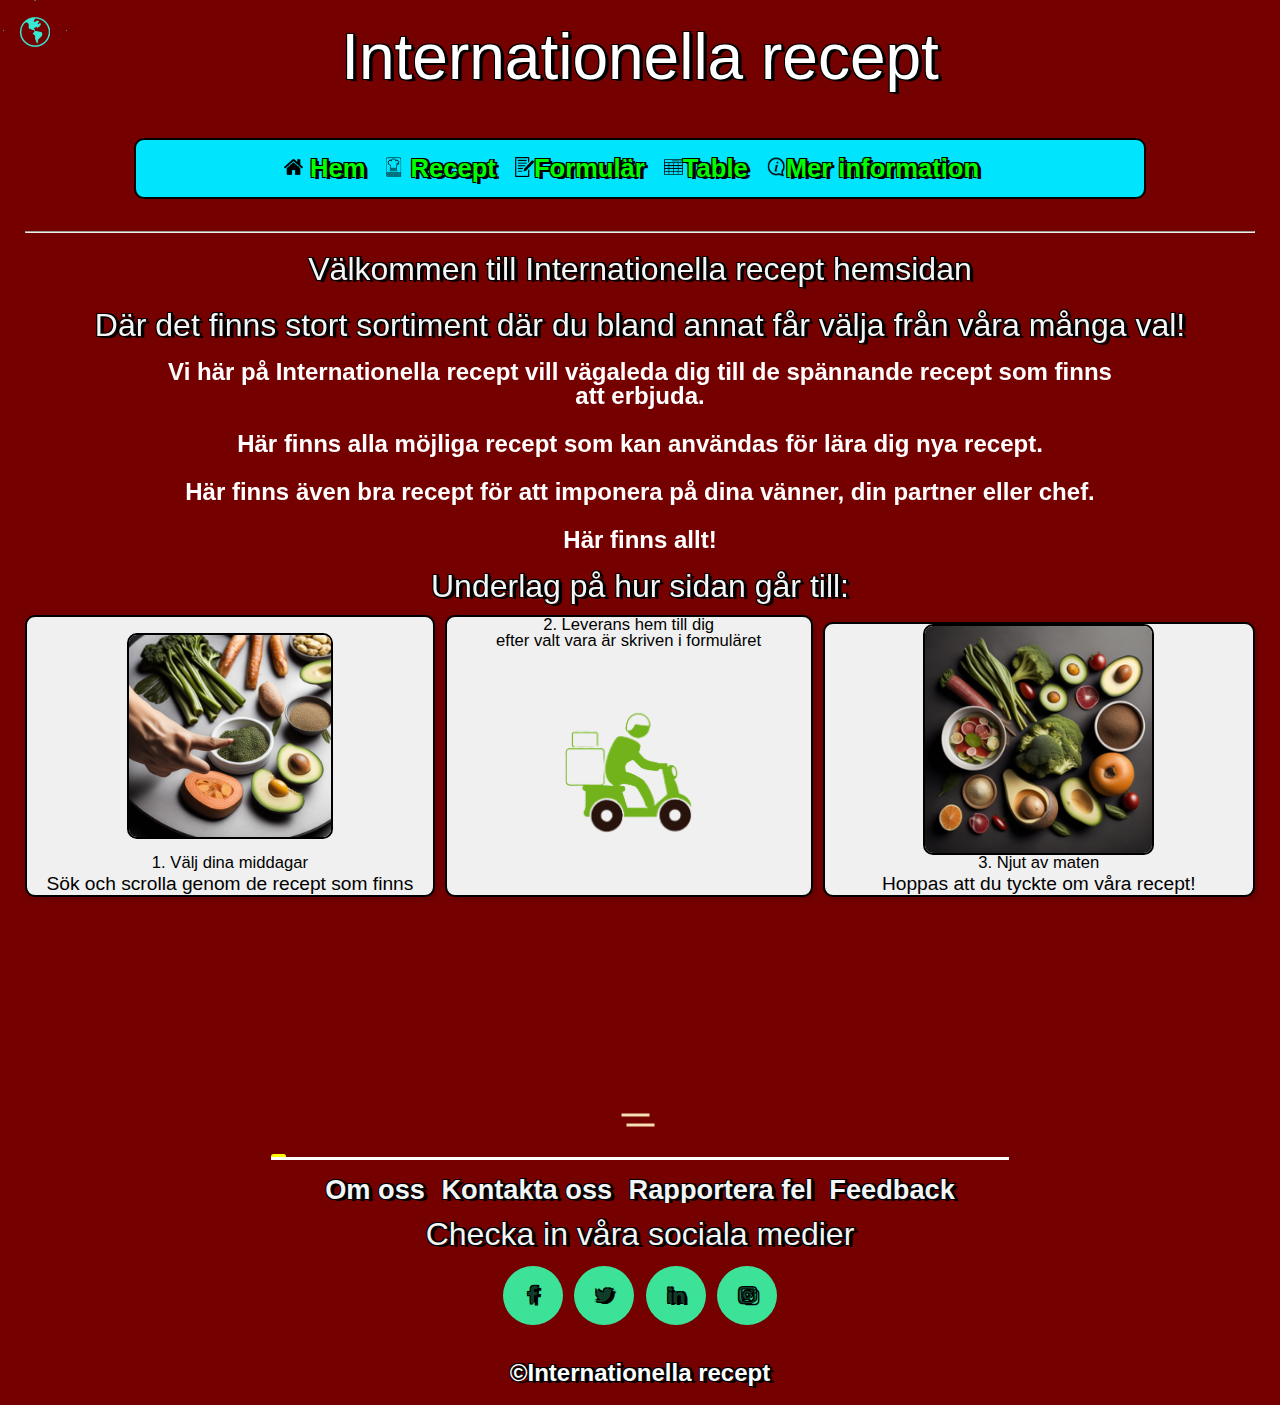
<file: mathemsidan/index.html>
<!DOCTYPE html>
<html lang="sv">

<head>
	<link rel="stylesheet" href="assets/CssDesign/reset.css">
	<link rel="stylesheet" href="assets/CssDesign/main.css">
	<link rel="icon" type="image/x-icon" href="bilder/Ikonenförhemsidan.png">
	<meta charset="UTF-8">
	<meta http-equiv="X-UA-Compatible" content="IE=edge">
	<meta name="viewport" content="width=device-width, initial-scale=1.0">
	<meta name="description"
		content="Den här hemsidan är till för dig som söker Internationella recept för dina nya erfarenheter.">
		<meta name="theme-color" content="#4d4d4d">
	<script src="assets/JavaScriptInteraktion/interative.js" type="module"></script>
	<title>Internationella  recept</title>
</head>

<body>
	<header>
		<h1 id="interactive-text" tabindex="1">Internationella recept</h1>
	</header>
	<main>		


		<aside class="containerlogo" tabindex="2"><a href="index.html"> <img
					src="bilder/Ikonenförhemsidan.png" alt="det är hemsidas
					loga, och logan är ett jordklot för att visa att sidan är internationell"></a></aside>

		<nav class="super">
			<ul>
				<li>

					<a href="index.html" class="my-link" tabindex="3">
						<img src="bilder/hemikonbild.png"
							alt="En hemikon för ta användaren tillbaks till startsidan">
						Hem
					</a>
				</li>
				<li><a href="assets/Htmlmappar/recept.html" class="my-link" tabindex="4">
						<img src="bilder/receptikon.png" alt="En receptbok som tar dig till recept sidan">
						Recept</a></li>

				<li><a href="assets/Htmlmappar/formulär.html" class="my-first-link" tabindex="5">
						<img src="bilder/formulärikon-min.png"
							alt="En formulärs bild som skickar dig till en annan sida för skriva dina synpunkter">Formulär</a>
				</li>

				<li><a href="assets/Htmlmappar/table.html" class="second-link" tabindex="6">
						<img src="bilder/tableikon.png"
							alt="En tablesikon som berättar om annan slags information.">Table</a></li>

				<li><a href="assets/Htmlmappar/omOss.html" class="second-link" tabindex="7">
						<img src="bilder/informationikon.png"
							alt="En informationsikon som berättar för om mer information kring ämnet.">Mer
						information</a></li>

					



			</ul>
		</nav>
		<hr>


		<h1 tabindex="8">Välkommen till Internationella recept hemsidan</h1>

		<h3 tabindex="9"> Där det finns stort sortiment där du bland annat får välja från våra många val!</h3>
		<p tabindex="10"> Vi här på Internationella recept vill vägaleda dig till de spännande recept som finns <br>  att erbjuda. <br> <br>
			Här finns alla möjliga recept som kan användas för lära dig nya recept. <br>
			<br> Här finns även bra recept för att imponera på dina vänner, din partner eller chef. 
			<br> <br>
			 Här finns allt!
		</p>

		<h1 tabindex="11">Underlag på hur sidan går till:</h1>

		<aside class="image-shower" tabindex="12">

			<aside class="image-shower1" tabindex="13">
				<a href="assets/Htmlmappar/recept.html"><img src="bilder/personsompekarimat.png" alt="mat där en person pekar på ingredienser"></a>
				<aside class="image1">1. Välj dina middagar</aside>
				<p class="text1">Sök och scrolla genom de recept som finns</p>
			</aside>

			<aside class="image-shower2" tabindex="14">
				<aside class="image2">2. Leverans hem till dig <br>efter valt vara är skriven i formuläret</aside>
				<a href="assets/Htmlmappar/formulär.html"><img src="bilder/motorcykelföraresomhämtardinpotienciellaorder-min.png" alt="en person som åker med ett last där back, där det finns många ordrar"></a>
			</aside>


			<aside class="image-shower3" tabindex="15">
				<img src="bilder/nyttigmatmedenstorblandningnyttigaingredienser.png"
					alt="stor variatior av nyttiga grönsaker som ger dig näring">
				<aside class="image3">3. Njut av maten</aside>
				<p class="text3">Hoppas att du tyckte om våra recept!</p>
			</aside>

		</aside>


		<aside class="loop-wrapper">
			<aside class="mountain"></aside>
			<aside class="hill"></aside>
			<aside class="tree"></aside>
			<aside class="tree"></aside>
			<aside class="tree"></aside>
			<aside class="rock"></aside>
			<aside class="truck"></aside>
			<aside class="wheels"></aside>
		</aside>


	</main>

	<footer>
		<nav class="text-center">
			<ul>
				<li tabindex="16"><a href="assets/Htmlmappar/omOss.html">Om oss</a></li>
				<li tabindex="17"><a href="assets/Htmlmappar/formulär.html">Kontakta oss</a></li>
				<li tabindex="18"><a href="assets/Htmlmappar/formulär.html">Rapportera fel</a></li>
				<li tabindex="19"><a href="assets/Htmlmappar/formulär.html">Feedback</a></li>
			</ul>
		</nav>

		<h3 tabindex="20">Checka in våra sociala medier</h3>

		<aside class="sociala-medier">
			<link rel="stylesheet"
				href="https://cdnjs.cloudflare.com/ajax/libs/font-awesome/4.7.0/css/font-awesome.min.css">
			<a href="https://www.facebook.com/uppsala.universitet" class="fa fa-facebook" tabindex="21"></a>
			<a href="https://twitter.com/uppsalauni" class="fa fa-twitter" tabindex="22"></a>
			<a href="https://www.linkedin.com/school/uppsala-university/" class="fa fa-linkedin" tabindex="23"></a>
			<a href="https://www.instagram.com/uppsalauniversity/" class="fa fa-instagram" tabindex="24"></a>
		</aside>




		<p tabindex="25">
			<br>
			&copy;Internationella recept
		</p>
	</footer>

</body>

</html>
</file>
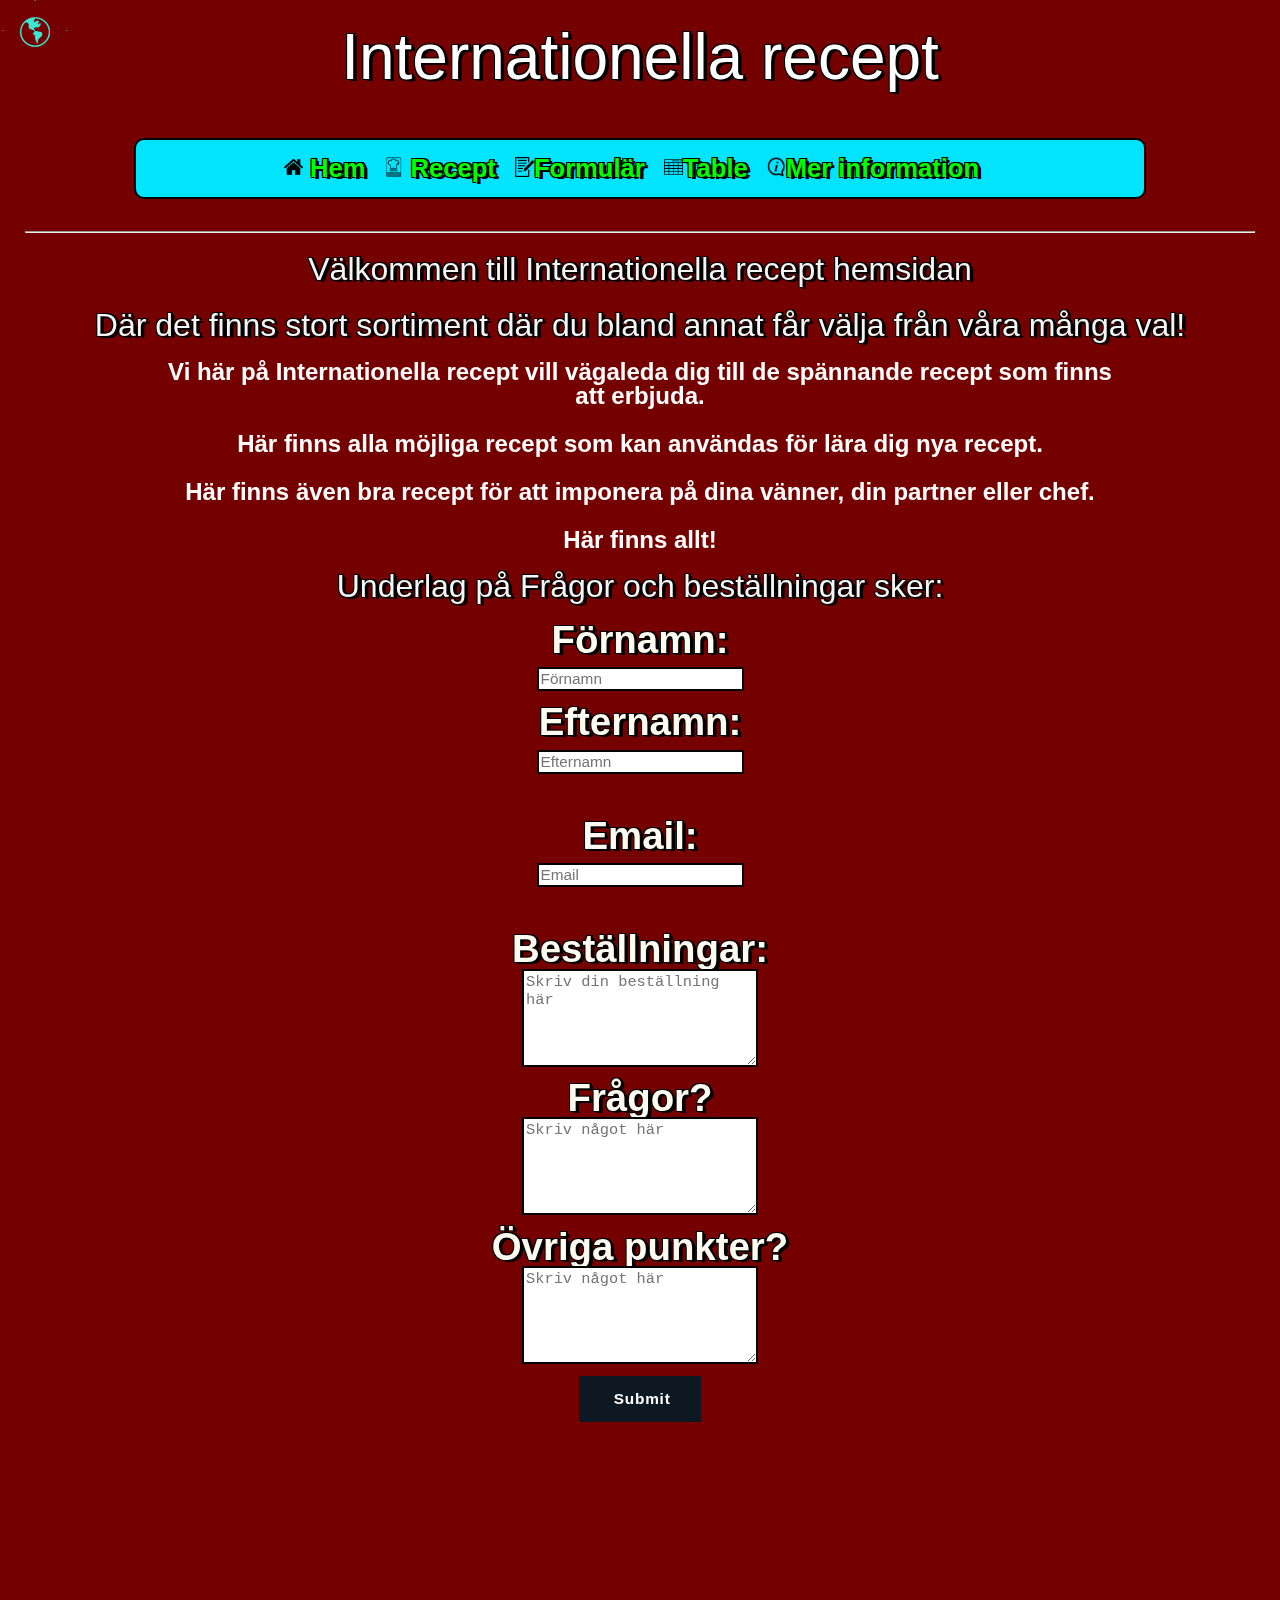
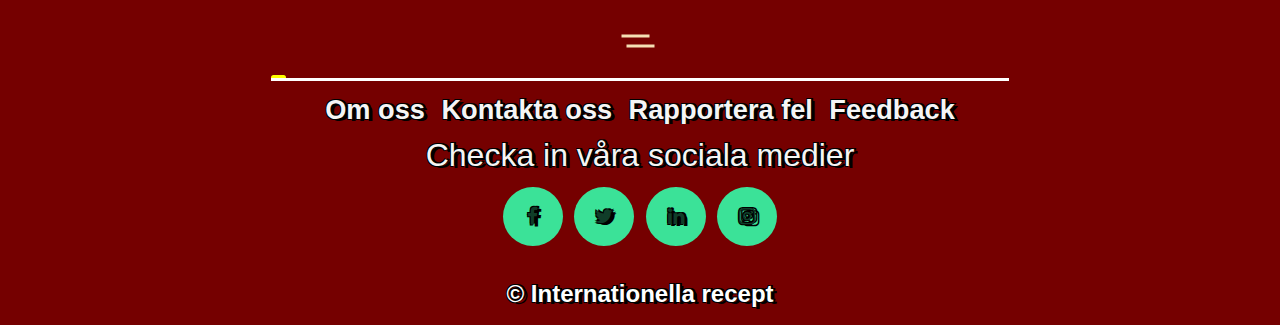
<file: mathemsidan/assets/Htmlmappar/formulär.html>
<!DOCTYPE html>
<html lang="sv">

<head>
	<link rel="stylesheet" href="../CssDesign/reset.css">
	<link rel="stylesheet" href="../CssDesign/main.css">
	<link rel="icon" type="image/x-icon" href="../../bilder/Ikonenförhemsidan.png">
	<meta charset="UTF-8">
	<meta http-equiv="X-UA-Compatible" content="IE=edge">
	<meta name="viewport" content="width=device-width, initial-scale=1.0">
	<meta name="description"
		content="Den här hemsidan är till för dig som söker Internationella recept för dina nya erfarenheter.">
	<title>Internationella recept</title>
</head>

<body>
	<header>
		<h1 id="interactive-text" tabindex="1">Internationella recept</h1>
	</header>
	<main>		


		<aside class="containerlogo" tabindex="2"><a href="formulär.html"> <img
					src="../../bilder/Ikonenförhemsidan.png" alt="det är hemsidas
					loga, och logan är ett jordklot för att visa att sidan är internationell"></a></aside>

		<nav class="super">
			<ul>
				<li>

					<a href="../../index.html" class="my-link" tabindex="3">
						<img src="../../bilder/hemikonbild.png"
							alt="En hemikon för ta användaren tillbaks till startsidan">
						Hem
					</a>
				</li>
				<li><a href="recept.html" class="my-link" tabindex="4">
						<img src="../../bilder/receptikon.png" alt="En receptbok som tar dig till recept sidan">
						Recept</a></li>

				<li><a href="formulär.html" class="my-first-link" tabindex="5">
						<img src="../../bilder/formulärikon-min.png"
							alt="En formulärs bild som skickar dig till en annan sida för skriva dina synpunkter">Formulär</a>
				</li>

				<li><a href="table.html" class="second-link" tabindex="6">
						<img src="../../bilder/tableikon.png"
							alt="En tablesikon som berättar om annan slags information.">Table</a></li>

				<li><a href="omOss.html" class="second-link" tabindex="7">
						<img src="../../bilder/informationikon.png"
							alt="En informationsikon som berättar för om mer information kring ämnet.">Mer
						information</a></li>




			</ul>
		</nav>
		<hr>


		<h1 tabindex="8">Välkommen till Internationella recept hemsidan</h1>

		<h3 tabindex="9"> Där det finns stort sortiment där du bland annat får välja från våra många val!</h3>
		<p tabindex="10"> Vi här på Internationella recept vill vägaleda dig till de spännande recept som finns <br>  att erbjuda. <br> <br>
			Här finns alla möjliga recept som kan användas för lära dig nya recept. <br>
			<br> Här finns även bra recept för att imponera på dina vänner, din partner eller chef. 
			<br> <br>
			 Här finns allt!
		</p>


		<h1 tabindex="11">Underlag på Frågor och beställningar sker:</h1>

		<form action="/action_page.php">
            <fieldset>
                <p>
                    <label for="fname" tabindex="12">Förnamn:</label><br>
                    <input type="text" id="fname" name="fname" maxlength="20" placeholder="Förnamn" ><br>
                </p>

                <p>
                    <label for="lname" tabindex="13">Efternamn:</label><br>
                    <input type="text" id="lname" name="lname" maxlength="20" placeholder="Efternamn"><br><br>
                </p>

                <p>
                    <label for="email" tabindex="14">Email:</label><br>
                    <input type="text" id="email" name="email" maxlength="30" placeholder="Email"><br><br>
                </p>
				
				<p>
                    <label for="Meddelande1" tabindex="15">Beställningar:</label><br>
                    <textarea name="Meddelande1" rows="5" cols="23" id="Meddelande1"  maxlength="200" placeholder="Skriv din beställning här" ></textarea>
                </p>

                <p>
                    <label for="Meddelande2" tabindex="16">Frågor?</label><br>
                    <textarea name="Meddelande2" rows="5" cols="23" id="Meddelande2" maxlength="200" placeholder="Skriv något här" required></textarea>
                </p>

                <p>
                    <label for="Meddelande3" tabindex="17">Övriga punkter?</label><br>
                    <textarea name="Meddelande3" rows="5" cols="23" id="Meddelande3"  maxlength="200" placeholder="Skriv något här" ></textarea>
                </p>

                <p tabindex="18">
                    <input class="primary-button" type="button" value="Submit"  onClick="window.location.reload(true)" tabindex="17">
                </p>

			
            </fieldset>
        </form>


		<aside class="loop-wrapper">
			<aside class="mountain"></aside>
			<aside class="hill"></aside>
			<aside class="tree"></aside>
			<aside class="tree"></aside>
			<aside class="tree"></aside>
			<aside class="rock"></aside>
			<aside class="truck"></aside>
			<aside class="wheels"></aside>
		</aside>


	</main>

	<footer>
		<nav class="text-center">
			<ul>
				<li tabindex="19"><a href="omOss.html">Om oss</a></li>
				<li tabindex="20"><a href="formulär.html">Kontakta oss</a></li>
				<li tabindex="21"><a href="formulär.html">Rapportera fel</a></li>
				<li tabindex="22"><a href="formulär.html">Feedback</a></li>
			</ul>
		</nav>

		<h3 tabindex="23">Checka in våra sociala medier</h3>

		<aside class="sociala-medier">
			<link rel="stylesheet"
				href="https://cdnjs.cloudflare.com/ajax/libs/font-awesome/4.7.0/css/font-awesome.min.css">
			<a href="https://www.facebook.com/uppsala.universitet" class="fa fa-facebook" tabindex="24"></a>
			<a href="https://twitter.com/uppsalauni" class="fa fa-twitter" tabindex="25"></a>
			<a href="https://www.linkedin.com/school/uppsala-university/" class="fa fa-linkedin" tabindex="26"></a>
			<a href="https://www.instagram.com/uppsalauniversity/" class="fa fa-instagram" tabindex="27"></a>
		</aside>




		<p tabindex="28">
			<br>
			&copy; Internationella recept
		</p>
	</footer>

</body>

</html>
</file>
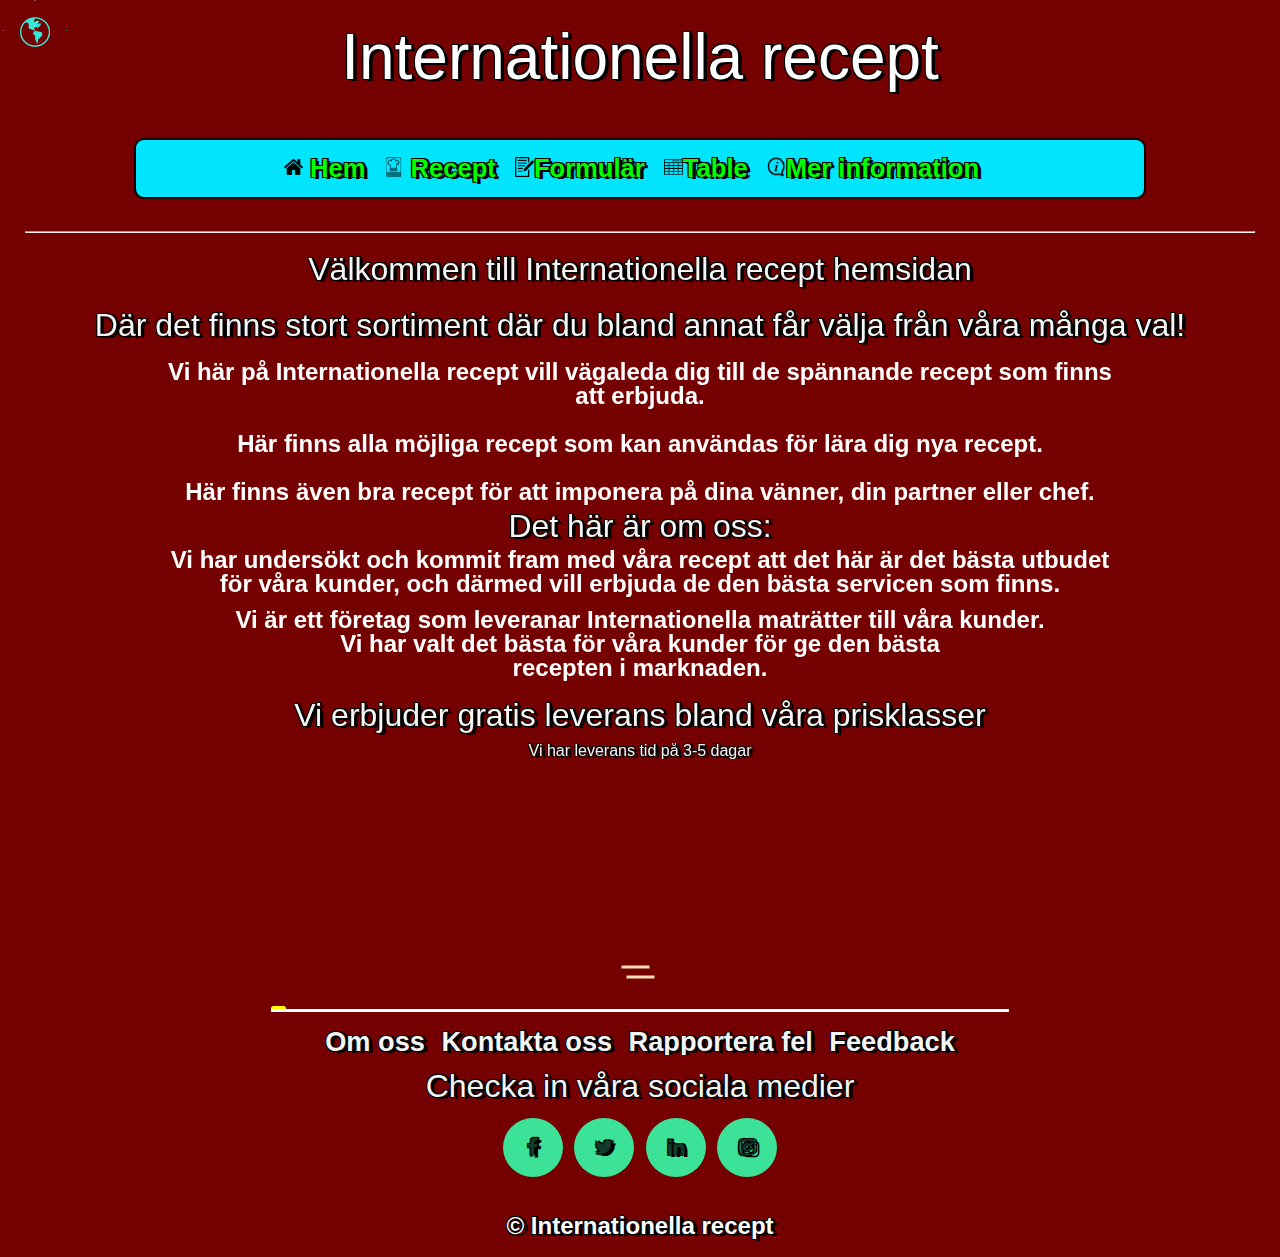
<file: mathemsidan/assets/Htmlmappar/omOss.html>
<!DOCTYPE html>
<html lang="sv">

<head>
	<link rel="stylesheet" href="../CssDesign/reset.css">
	<link rel="stylesheet" href="../CssDesign/main.css">
	<link rel="icon" type="image/x-icon" href="../../bilder/Ikonenförhemsidan.png">
	<meta charset="UTF-8">
	<meta http-equiv="X-UA-Compatible" content="IE=edge">
	<meta name="viewport" content="width=device-width, initial-scale=1.0">
	<meta name="description"
		content="Den här hemsidan är till för dig som söker Internationella recept för dina nya erfarenheter.">
	<title>Internationella recept</title>
</head>

<body>
	<header>
		<h1 id="interactive-text" tabindex="1">Internationella recept</h1>
	</header>
	<main>		


		<aside class="containerlogo" tabindex="2"><a href="omOss.html"> <img
					src="../../bilder/Ikonenförhemsidan.png" alt="det är hemsidas
					loga, och logan är ett jordklot för att visa att sidan är internationell"></a></aside>

		<nav class="super">
			<ul>
				<li>

					<a href="../../index.html" class="my-link" tabindex="3">
						<img src="../../bilder/hemikonbild.png"
							alt="En hemikon för ta användaren tillbaks till startsidan">
						Hem
					</a>
				</li>
				<li><a href="recept.html" class="my-link" tabindex="4">
						<img src="../../bilder/receptikon.png" alt="En receptbok som tar dig till recept sidan">
						Recept</a></li>

				<li><a href="formulär.html" class="my-first-link" tabindex="5">
						<img src="../../bilder/formulärikon-min.png"
							alt="En formulärs bild som skickar dig till en annan sida för skriva dina synpunkter">Formulär</a>
				</li>

				<li><a href="table.html" class="second-link" tabindex="6">
						<img src="../../bilder/tableikon.png"
							alt="En tablesikon som berättar om annan slags information.">Table</a></li>

				<li><a href="omOss.html" class="second-link" tabindex="7">
						<img src="../../bilder/informationikon.png"
							alt="En informationsikon som berättar för om mer information kring ämnet.">Mer
						information</a></li>




			</ul>
		</nav>
		<hr>


		<h1 tabindex="8">Välkommen till Internationella recept hemsidan</h1>

	
		<h3 tabindex="9"> Där det finns stort sortiment där du bland annat får välja från våra många val!</h3>
		<p tabindex="10"> Vi här på Internationella recept vill vägaleda dig till de spännande recept som finns <br>  att erbjuda. <br> <br>
			Här finns alla möjliga recept som kan användas för lära dig nya recept. <br>
			<br> Här finns även bra recept för att imponera på dina vänner, din partner eller chef. 
			
		</p>
		
	
		<h2 tabindex="11">
			Det här är om oss:
		</h2>
		
		<p tabindex="12">Vi har undersökt och kommit fram med våra recept att det här är det bästa utbudet <br>
			för våra kunder, och därmed vill erbjuda de den bästa servicen som finns.
		</p>
		
		<p tabindex="13">Vi är ett företag som leveranar Internationella maträtter till våra kunder. <br>
		Vi har valt det bästa för våra kunder för ge den bästa <br>
		recepten i marknaden.</p> 
		
		<h3 tabindex="14">Vi erbjuder gratis leverans bland våra prisklasser</h3>
		
		<h4 tabindex="15">Vi har leverans tid på 3-5 dagar</h4>

		<aside class="loop-wrapper">
			<aside class="mountain"></aside>
			<aside class="hill"></aside>
			<aside class="tree"></aside>
			<aside class="tree"></aside>
			<aside class="tree"></aside>
			<aside class="rock"></aside>
			<aside class="truck"></aside>
			<aside class="wheels"></aside>
		</aside>


	</main>

	<footer>
		<nav class="text-center">
			<ul>
				<li tabindex="16"><a href="omOss.html">Om oss</a></li>
				<li tabindex="17"><a href="formulär.html">Kontakta oss</a></li>
				<li tabindex="18"><a href="formulär.html">Rapportera fel</a></li>
				<li tabindex="19"><a href="formulär.html">Feedback</a></li>
			</ul>
		</nav>

		<h3 tabindex="20">Checka in våra sociala medier</h3>

		<aside class="sociala-medier">
			<link rel="stylesheet"
				href="https://cdnjs.cloudflare.com/ajax/libs/font-awesome/4.7.0/css/font-awesome.min.css">
			<a href="https://www.facebook.com/uppsala.universitet" class="fa fa-facebook" tabindex="20"></a>
			<a href="https://twitter.com/uppsalauni" class="fa fa-twitter" tabindex="21"></a>
			<a href="https://www.linkedin.com/school/uppsala-university/" class="fa fa-linkedin" tabindex="22"></a>
			<a href="https://www.instagram.com/uppsalauniversity/" class="fa fa-instagram" tabindex="23"></a>
		</aside>




		<p tabindex="24">
			<br>
			&copy; Internationella recept
		</p>
	</footer>

</body>

</html>
</file>
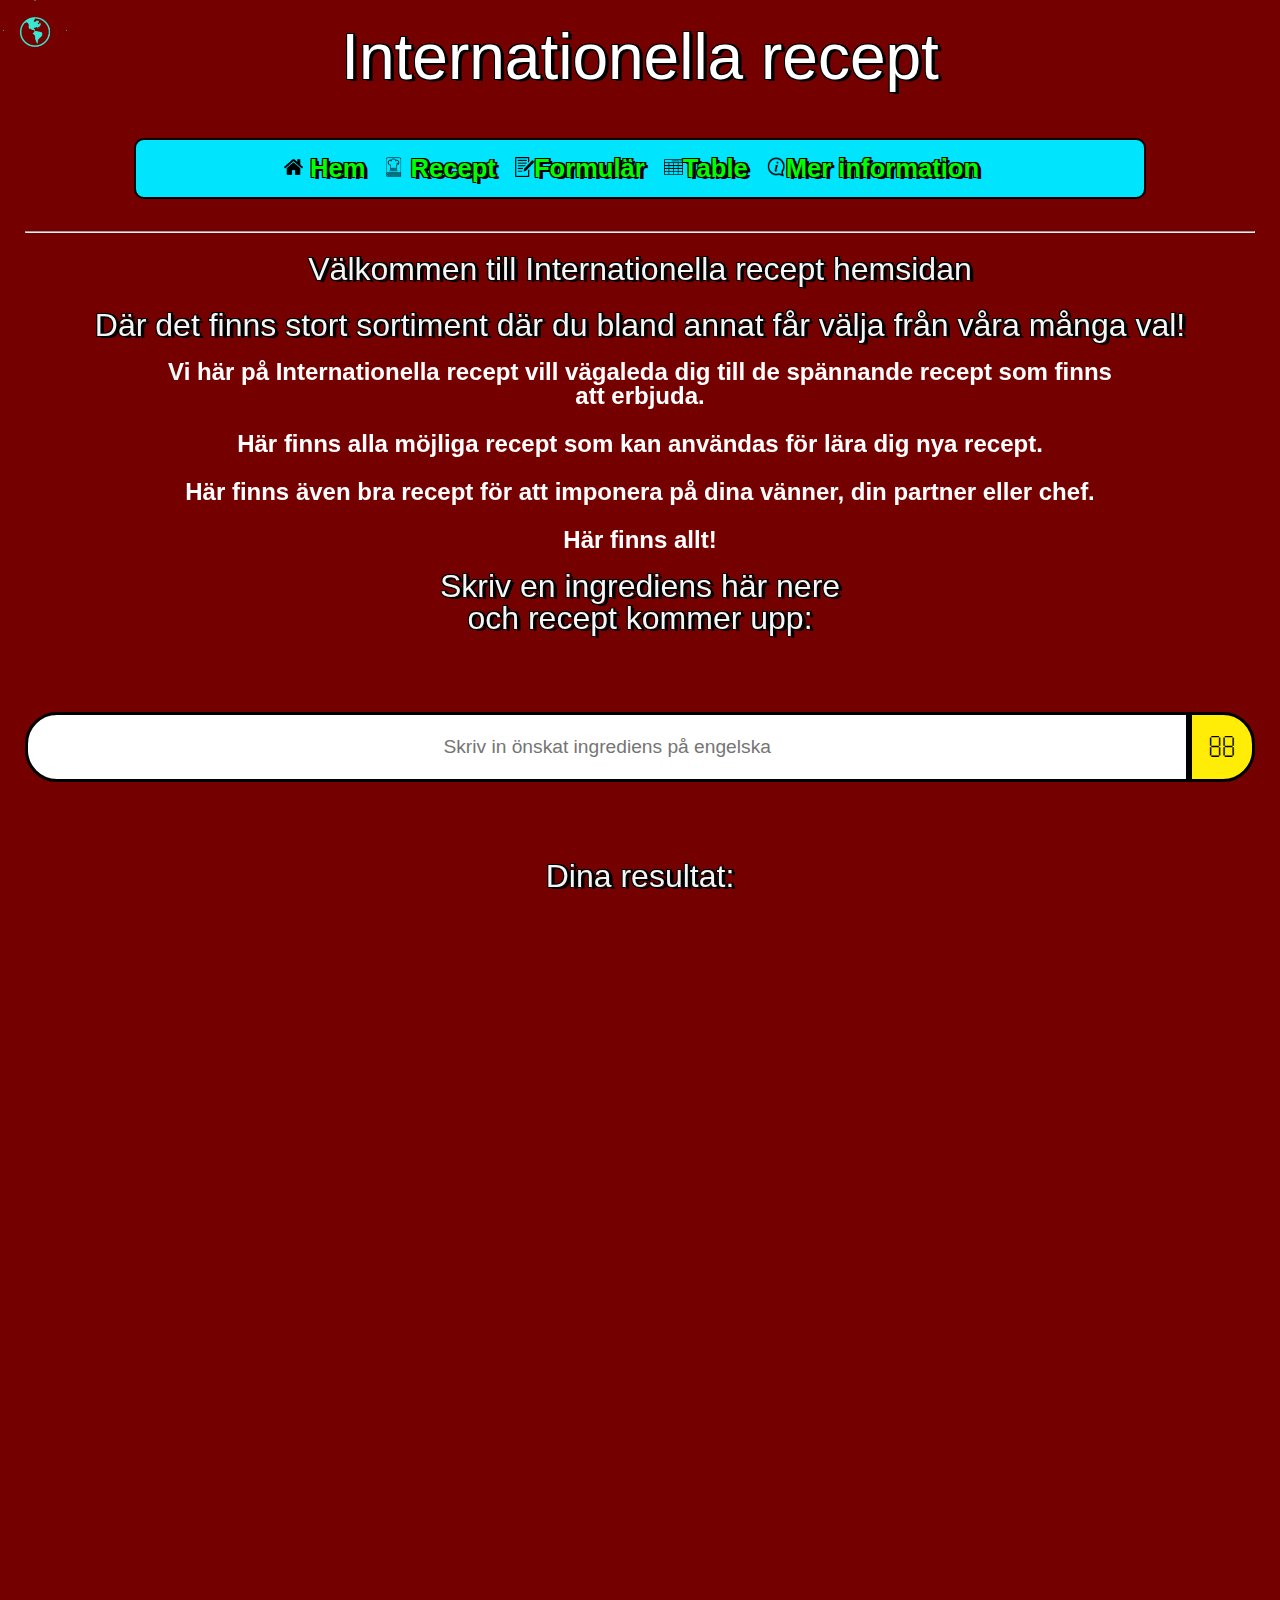
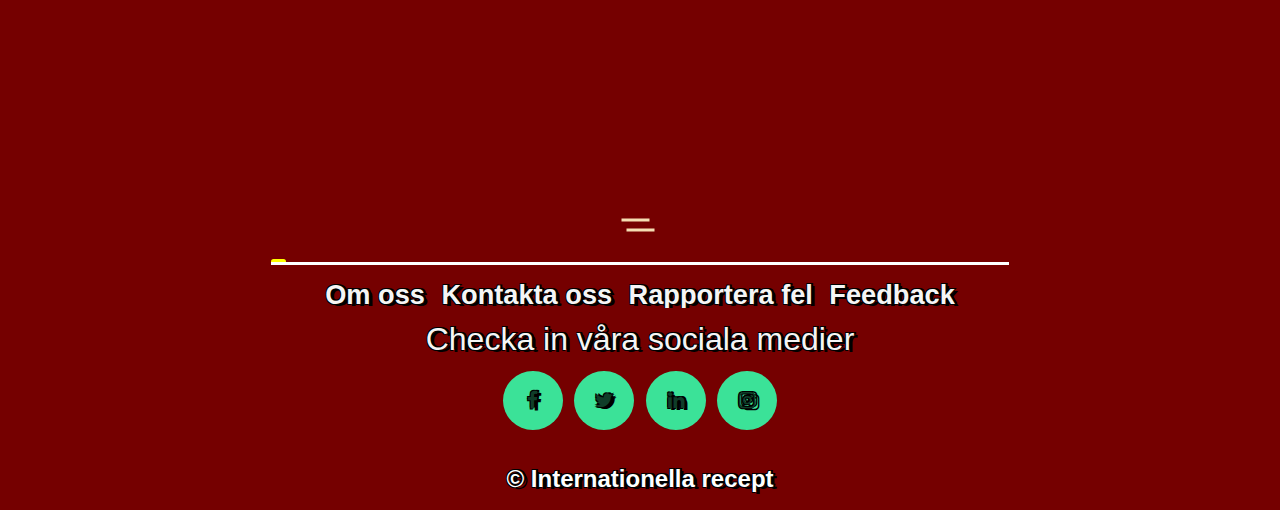
<file: mathemsidan/assets/Htmlmappar/recept.html>
<!DOCTYPE html>
<html lang="sv">


<head>
	<link rel="stylesheet" href="../CssDesign/reset.css">
	<link rel="stylesheet" href="../CssDesign/main.css">
	<link rel="icon" type="image/x-icon" href="../../bilder/Ikonenförhemsidan.png">
	<meta charset="UTF-8">
	<meta http-equiv="X-UA-Compatible" content="IE=edge">
	<meta name="viewport" content="width=device-width, initial-scale=1.0">
	<meta name="description"
		content="Den här hemsidan är till för dig som söker Internationella recept för dina nya erfarenheter.">
	<script src="../JavaScriptInteraktion/index.js" type="module"></script>
	<title>Internationella recept</title>
</head>

<body>
	<header>
		<h1 id="interactive-text" tabindex="1">Internationella recept</h1>
	</header>
	<main>		


		<aside class="containerlogo" tabindex="2"><a href="recept.html"> <img
					src="../../bilder/Ikonenförhemsidan.png" alt="det är hemsidas
					loga, och logan är ett jordklot för att visa att sidan är internationell"></a></aside>

		<nav class="super">
			<ul>
				<li>

					<a href="../../index.html" class="my-link" tabindex="3">
						<img src="../../bilder/hemikonbild.png"
							alt="En hemikon för ta användaren tillbaks till startsidan">
						Hem
					</a>
				</li>
				<li><a href="recept.html" class="my-link" tabindex="4">
						<img src="../../bilder/receptikon.png" alt="En receptbok som tar dig till recept sidan">
						Recept</a></li>

				<li><a href="formulär.html" class="my-first-link" tabindex="5">
						<img src="../../bilder/formulärikon-min.png"
							alt="En formulärs bild som skickar dig till en annan sida för skriva dina synpunkter">Formulär</a>
				</li>

				<li><a href="table.html" class="second-link" tabindex="6">
						<img src="../../bilder/tableikon.png"
							alt="En tablesikon som berättar om annan slags information.">Table</a></li>

				<li><a href="omOss.html" class="second-link" tabindex="7">
						<img src="../../bilder/informationikon.png"
							alt="En informationsikon som berättar för om mer information kring ämnet.">Mer
						information</a></li>




			</ul>
		</nav>
		<hr>


		<h1 tabindex="8">Välkommen till Internationella recept hemsidan</h1>

		
		<h3 tabindex="9"> Där det finns stort sortiment där du bland annat får välja från våra många val!</h3>
		<p tabindex="10"> Vi här på Internationella recept vill vägaleda dig till de spännande recept som finns <br>  att erbjuda. <br> <br>
			Här finns alla möjliga recept som kan användas för lära dig nya recept. <br>
			<br> Här finns även bra recept för att imponera på dina vänner, din partner eller chef. 
			<br> <br>
			 Här finns allt!
		</p>


		<h1 tabindex="11">Skriv en ingrediens här nere <br> och recept kommer upp:</h1>

		<aside class="container" tabindex="12">
			<aside class="meal-search" tabindex="13">
				<aside class="meal-search-box" tabindex="14">
					<input type="text" class="search-control" placeholder="Skriv in önskat ingrediens på engelska"
						id="search-input" tabindex="15">
					<button type="submit" class="search-btn btn" id="search-btn" tabindex="16">
						<i class="fas fa-search"></i>
					</button>
				</aside>
			</aside>

			<aside class="meal-result" tabindex="17">
				<h3 class="titles" tabindex="18">Dina resultat:</h3>
				<aside id="meal" tabindex="19">
				</aside>
			</aside>

			<aside class="meal-details" tabindex="20">

				<button type="button" class="btn recipe-close-btn" id="recipe-close-btn" tabindex="21">
					<i class="fas fa-times"></i>
				</button>

				<aside class="the-meal-details-contents" tabindex="22">
				</aside>
			</aside>

		</aside>



		<aside class="loop-wrapper">
			<aside class="mountain"></aside>
			<aside class="hill"></aside>
			<aside class="tree"></aside>
			<aside class="tree"></aside>
			<aside class="tree"></aside>
			<aside class="rock"></aside>
			<aside class="truck"></aside>
			<aside class="wheels"></aside>
		</aside>


	</main>

	<footer>
		<nav class="text-center">
			<ul>
				<li tabindex="23"><a href="omOss.html">Om oss</a></li>
				<li tabindex="24"><a href="formulär.html">Kontakta oss</a></li>
				<li tabindex="25"><a href="formulär.html">Rapportera fel</a></li>
				<li tabindex="26"><a href="formulär.html">Feedback</a></li>
			</ul>
		</nav>

		<h3 tabindex="27">Checka in våra sociala medier</h3>

		<aside class="sociala-medier">
			<link rel="stylesheet"
				href="https://cdnjs.cloudflare.com/ajax/libs/font-awesome/4.7.0/css/font-awesome.min.css">
			<a href="https://www.facebook.com/uppsala.universitet" class="fa fa-facebook" tabindex="28"></a>
			<a href="https://twitter.com/uppsalauni" class="fa fa-twitter" tabindex="29"></a>
			<a href="https://www.linkedin.com/school/uppsala-university/" class="fa fa-linkedin" tabindex="30"></a>
			<a href="https://www.instagram.com/uppsalauniversity/" class="fa fa-instagram" tabindex="31"></a>
		</aside>




		<p tabindex="32">
			<br>
			&copy; Internationella recept
		</p>
	</footer>

</body>

</html>
</file>
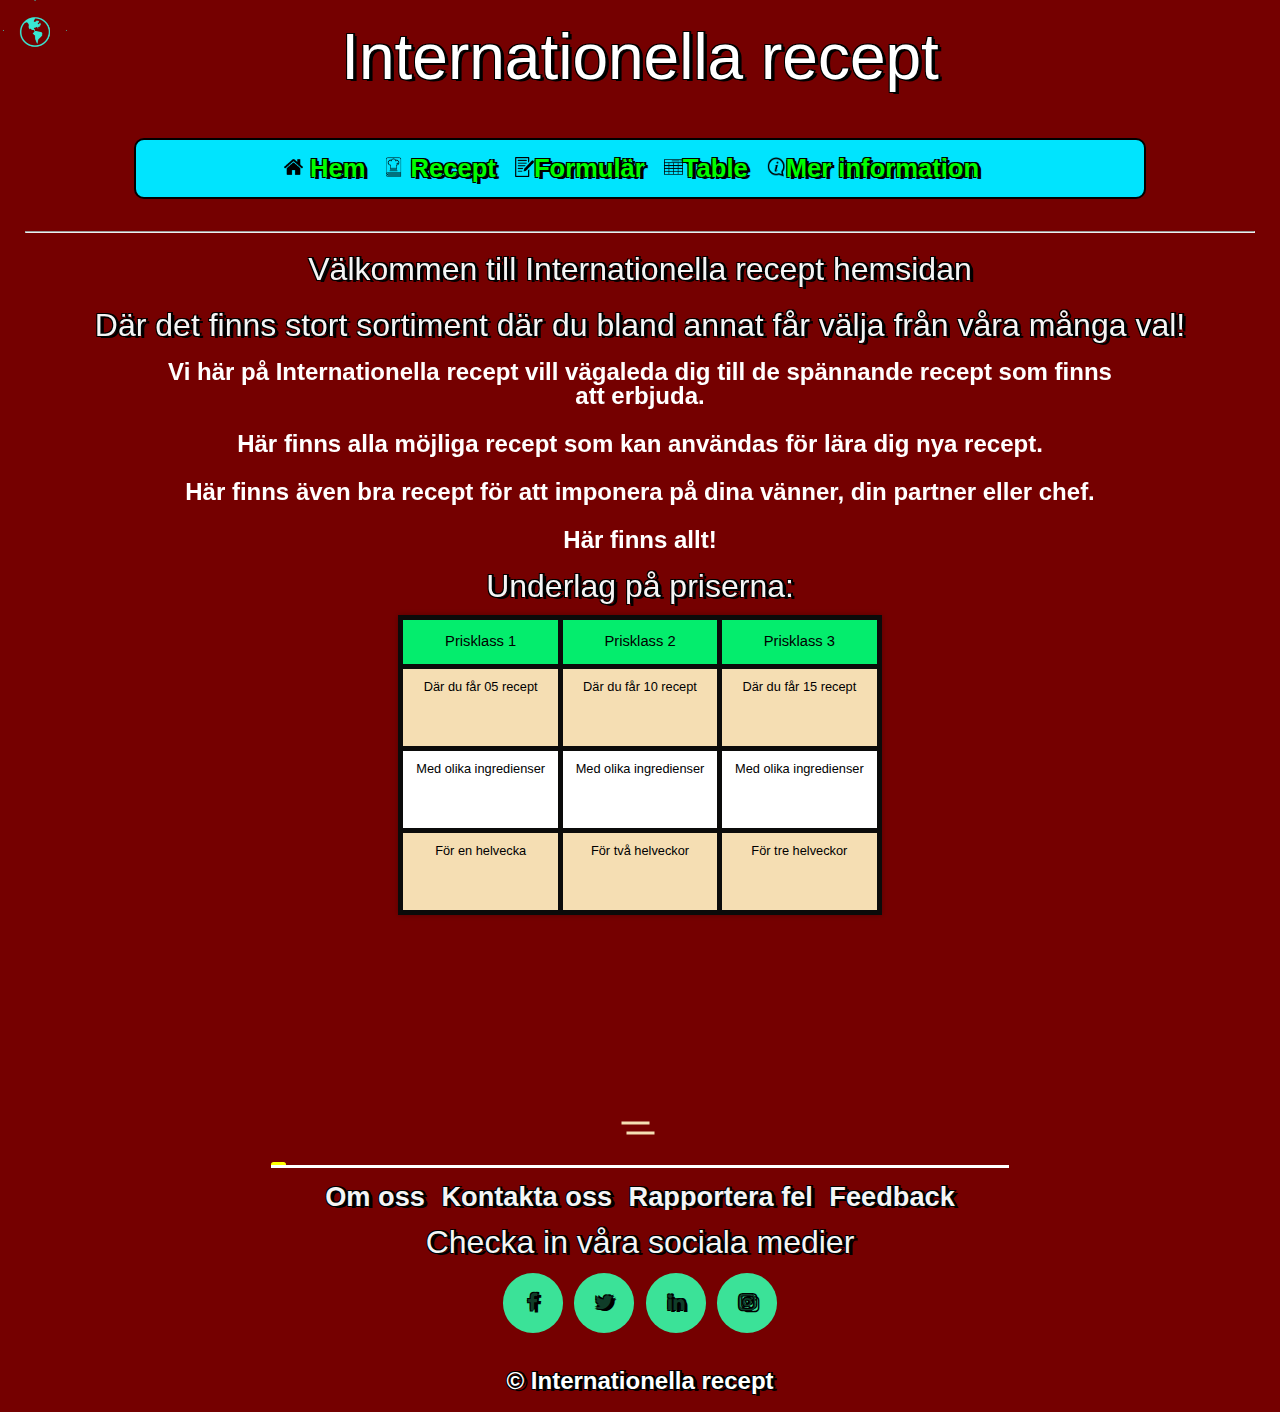
<file: mathemsidan/assets/Htmlmappar/table.html>
<!DOCTYPE html>
<html lang="sv">

<head>
	<link rel="stylesheet" href="../CssDesign/reset.css">
	<link rel="stylesheet" href="../CssDesign/main.css">
	<link rel="icon" type="image/x-icon" href="../../bilder/Ikonenförhemsidan.png">
	<meta charset="UTF-8">
	<meta http-equiv="X-UA-Compatible" content="IE=edge">
	<meta name="viewport" content="width=device-width, initial-scale=1.0">
	<meta name="description"
		content="Den här hemsidan är till för dig som söker Internationella recept för dina nya erfarenheter.">	
	<title>Internationella recept</title>
</head>

<body>
	<header>
		<h1 id="interactive-text" tabindex="1">Internationella recept</h1>
	</header>
	<main>		


		<aside class="containerlogo" tabindex="2"><a href="table.html"> <img
					src="../../bilder/Ikonenförhemsidan.png" alt="det är hemsidas
					loga, och logan är ett jordklot för att visa att sidan är internationell"></a></aside>

		<nav class="super">
			<ul>
				<li>

					<a href="../../index.html" class="my-link" tabindex="3">
						<img src="../../bilder/hemikonbild.png"
							alt="En hemikon för ta användaren tillbaks till startsidan">
						Hem
					</a>
				</li>
				<li><a href="recept.html" class="my-link" tabindex="4">
						<img src="../../bilder/receptikon.png" alt="En receptbok som tar dig till recept sidan">
						Recept</a></li>

				<li><a href="formulär.html" class="my-first-link" tabindex="5">
						<img src="../../bilder/formulärikon-min.png"
							alt="En formulärs bild som skickar dig till en annan sida för skriva dina synpunkter">Formulär</a>
				</li>

				<li><a href="table.html" class="second-link" tabindex="6">
						<img src="../../bilder/tableikon.png"
							alt="En tablesikon som berättar om annan slags information.">Table</a></li>

				<li><a href="omOss.html" class="second-link" tabindex="7">
						<img src="../../bilder/informationikon.png"
							alt="En informationsikon som berättar för om mer information kring ämnet.">Mer
						information</a></li>




			</ul>
		</nav>
		<hr>


		<h1 tabindex="8">Välkommen till Internationella recept hemsidan</h1>

		<h3 tabindex="9"> Där det finns stort sortiment där du bland annat får välja från våra många val!</h3>
		<p tabindex="10"> Vi här på Internationella recept vill vägaleda dig till de spännande recept som finns <br>  att erbjuda. <br> <br>
			Här finns alla möjliga recept som kan användas för lära dig nya recept. <br>
			<br> Här finns även bra recept för att imponera på dina vänner, din partner eller chef. 
			<br> <br>
			 Här finns allt!
		</p>

		<h1 tabindex="11">Underlag på priserna:</h1>

	

	<table>
		<thead>
			<tr>
				<th tabindex="12">Prisklass 1</th>
				<th tabindex="16">Prisklass 2</th>
				<th tabindex="20">Prisklass 3</th>
			</tr>
		</thead>
		<tbody>
			<tr>
				<td data-title="Prisklass 1" tabindex="13">Där du får 05 recept</td>
				<td data-title="Prisklass 2" tabindex="17">Där du får 10 recept</td>
				<td data-title="Prisklass 3" tabindex="21">Där du får 15 recept</td>
			</tr>
			<tr>
				<td data-title="Prisklass 1" tabindex="14">Med olika ingredienser</td>
				<td data-title="Prisklass 2" tabindex="18">Med olika ingredienser</td>
				<td data-title="Prisklass 3" tabindex="22">Med olika ingredienser</td>
			</tr>
			<tr>
				<td data-title="Prisklass 1" tabindex="15">För en helvecka  </td>
				<td data-title="Prisklass 2" tabindex="19">För två helveckor</td>
				<td data-title="Prisklass 3" tabindex="23">För tre helveckor</td>
			</tr>
		</tbody>
	</table>



		<aside class="loop-wrapper">
			<aside class="mountain"></aside>
			<aside class="hill"></aside>
			<aside class="tree"></aside>
			<aside class="tree"></aside>
			<aside class="tree"></aside>
			<aside class="rock"></aside>
			<aside class="truck"></aside>
			<aside class="wheels"></aside>
		</aside>


	</main>

	<footer>
		<nav class="text-center">
			<ul>
				<li tabindex="24"><a href="omOss.html">Om oss</a></li>
				<li tabindex="25"><a href="formulär.html">Kontakta oss</a></li>
				<li tabindex="26"><a href="formulär.html">Rapportera fel</a></li>
				<li tabindex="27"><a href="formulär.html">Feedback</a></li>
			</ul>
		</nav>

		<h3 tabindex="28">Checka in våra sociala medier</h3>

		<aside class="sociala-medier">
			<link rel="stylesheet"
				href="https://cdnjs.cloudflare.com/ajax/libs/font-awesome/4.7.0/css/font-awesome.min.css">
			<a href="https://www.facebook.com/uppsala.universitet" class="fa fa-facebook" tabindex="29"></a>
			<a href="https://twitter.com/uppsalauni" class="fa fa-twitter" tabindex="30"></a>
			<a href="https://www.linkedin.com/school/uppsala-university/" class="fa fa-linkedin" tabindex="31"></a>
			<a href="https://www.instagram.com/uppsalauniversity/" class="fa fa-instagram" tabindex="32"></a>
		</aside>




		<p tabindex="33">
			<br>
			&copy; Internationella recept
		</p>
	</footer>

</body>

</html>
</file>
<file: mathemsidan/assets/CssDesign/main.css>
.containerlogo {
  position: fixed;
  top: 0;
  left: 0;
}

.containerlogo img {
  height: 3vw;
  width: 3vw;
  pointer-events: all;
}

/* Det här är för header titeln */

#interactive-text {
  text-align: center;
  color: white;
  text-shadow: 3.5px 1.5px 0 black, -1px -1px 0 black, 2px -1px 0 black, -1px 1px 0 black;
  font-size: 2em;
}

/* Här slutar det för header titeln */

/* Här är generella stilmallar för mina sidor */
nav li {
  display: inline;
}

h1,
h2,
h3,
h4 {
  text-shadow: 3.5px 1.5px 0 black, -1px -1px 0 black, 2px -1px 0 black, -1px 1px 0 black;
  color: whitesmoke;
}

h1 {
  font-size: 1.6vw;
  padding: 1%;
}

h2 {
  font-size: 1.5vw;
  margin-top: auto;
  margin-bottom: auto;
}

h3 {
  font-size: 1.4vw;
  padding: 1%;
}

h1,
h2,
h3,
h4,
nav,
p {
  text-align: center;
  image-orientation: inherit;
  position: relative;
  overflow: hidden;
  font-family: sans-serif, system-ui, -apple-system, BlinkMacSystemFont, 'Segoe UI', Roboto, Oxygen, Ubuntu, Cantarell, 'Open Sans', 'Helvetica Neue', sans-serif;
}

body,
main {
  font-family: sans-serif, 'Times New Roman', Times, serif;
 background-color: #750000;
  box-sizing: border-box;
  padding: 1%;
}

p {
  font-family: sans-serif, 'Times New Roman', Times, serif;
  font-weight: 600;
  font-size: 1em;
  padding: 0.5%;
  color: white;

}

aside {
  text-align: center;
  font-family: 'Franklin Gothic Medium', 'Arial Narrow', Arial, sans-serif;
}

footer{
  text-shadow: 3.5px 1.5px 0 black, -1px -1px 0 black, 2px -1px 0 black, -1px 1px 0 black;
}

/* Här är slutar de generella stilmallar för mina sidor */

/* Det här är för formulär sidan och hur varje del är strukturet */

form {
  text-align: center;
  justify-content: center;
  font-style: normal;
  font-size: medium;
  font-weight: 600;
}

form label {
  text-shadow: 3.5px 1.5px 0 black, -1px -1px 0 black, 2px -1px 0 black, -1px 1px 0 black;
  color: floralwhite;
}

#fname,
#lname,
#email,
#Meddelande1,
#Meddelande2,
#Meddelande3 {
  border: 2px solid black;
}

label {
  vertical-align: text-top;
}

#Meddelande1,
#Meddelande2,
#Meddelande3 {
  vertical-align: text-top;
}

/* Här slutar det för formulär sidan och hur varje del är strukturet */


/* Det här är för tabel sidan och hur varje del är strukturet */
table{
  border-collapse: collapse;
  margin: 0;
  width: auto;
  height: 300px;
  box-shadow: 0 0 5px rgba(0, 0, 0, .25);
  border-width: 5px;
  border-color: #0b0b0a;
  border-style: solid;
  text-align: center;
  align-items: center;
  white-space: nowrap;
  margin-left: auto;
  margin-right: auto;
}

table tr{
  padding: 0.45em;
  background-color: wheat;
  border: gray;
  border-radius: 2px;
}

thead{
  color: black;
}

thead tr{
  background-color: #04ED6D;
  color: black;
}

tbody tr:nth-child(even){
  background-color: white;
}

table th, table td{
  font-size: 1em;
  padding: 1em;
  text-align: center;
  border-width: 5px;
  border-color: #0b0b0a;
  border-style: solid;
}

thead th{
  color: black;
  font-size: 1.15em;
}


/* Här slutar det för tabel sidan*/

/* Det här är för nav underlinen*/
.second-link:after {
  transform-origin: bottom right;
}

.second-link:hover:after {
  transform: scaleX(1);
  transform-origin: bottom right;
}

.second-link {
  display: inline-block;
  position: relative;
  color:
    black;
}

.my-link {
  display: inline-block;
  position: relative;
  color:
    black;
}

.my-link:after {
  transform-origin: bottom right;
}

.my-link:hover:after {
  transform: scaleX(1);
  transform-origin: bottom left;
}

.my-first-link {
  display: inline-block;
  position: relative;
  color:
    black;
}

.my-first-link:after {
  transform-origin: center;

}

.my-first-link:after,.my-link:after,.second-link:after{
  content: '';
  position: absolute;
  width: 100%;
  transform: scaleX(0);
  height: 2px;
  bottom: 0;
  left: 0;
  background-color:
    black;
  transition: transform 0.25s ease-out;
}

.my-first-link:hover:after {
  transform: scaleX(1);
  transform-origin: center;
}

/*Här slutar för nav underlinen*/

.super img {
  width: 1vw;
  height: 1vw;
  padding-left: 1vw;
  max-width: 100%;
  height: auto;
}

.super a.active {
  background-color: #04AA6D;
  color: black;
}

.super {
  overflow: hidden;
  background-color: #00E4FE;
  display: flex;
  justify-content: center;
  align-items: center;
  border-radius: 10px;
  color: whitesmoke;
  border: 2px solid black;
  padding-bottom: 10px;
  padding: 1%;
  width: 80%;
  margin: 0 auto;
  margin-top: 1.5em;
  margin-bottom: 2em;
}

.super a {
  float: left;
  display: block;
  color: #00FF00;
  text-decoration: none;
  font-size: x-large;
}

.super nav ul {
  list-style-type: none;
  overflow: hidden;
  font-size: 0.6rem;
  margin: 0;
  padding: 0;
}

.super a.active {
  color: white;
}

.super .icon {
  display: none;
}

.super img {
  max-width: 100%;
  height: auto;
}


/* Det här är för för index sidan och de 3 bilderna och hur de är uppbyggda*/

.image-shower {
  justify-items: center;
  align-items: center;
  display: flex;
  justify-content: center;
}

.image-shower1 img,.image-shower3 img  {
  display: block;
  margin-left: auto;
  margin-right: auto;
  width: 53%;
  margin-top: auto;
  border-radius: 10px;
  border: 2px solid black;
}

.image-shower2 img {
  display: block;
  margin-left: auto;
  margin-right: auto;
  width: 55%;
  margin-top: auto;
  margin-bottom: auto;
}

.image-shower1,
.image-shower2,
.image-shower3 {
  width: 198px;
  height: 198px;
  background-color: #f0f0f0;
  box-shadow: 2px 2px 5px rgba(0, 0, 0, 0.2);
  margin: 10px;
  border-radius: 10px;
  border: 2px solid black;
  display: grid;
}

.text1,
.text3 {
  font-family: Arial, Helvetica, sans-serif;
  font-stretch: normal;
  font-weight: 500;
  color: black;

}

/* Här slutar det för index sidans 3 bilder och text*/

/* Det här är raderna css för recept apiet */

.btn {
  font-family: inherit;
  cursor: pointer;
  outline: 0;
  font-size: 1.05rem;
}

.text {
  opacity: 0.8;
}

.title {
  font-size: 2rem;
  margin-bottom: 1rem;
  font-weight: 700;
}

/*  */
.container {
  min-height: 100vh;
}

.meal-search {
  margin: 4.1rem 0;
}

.meal-search cite {
  font-size: 1.1rem;
}

.meal-search-box {
  margin: 1.3rem 0;
  display: flex;
  align-items: stretch;
}

.search-control,
.search-btn {
  width: 100%;
}

.search-control {
  padding: 0 1rem;
  font-size: 1.1rem;
  font-family: inherit;
  outline: 0;
  border: 3px solid black;
  color: black;
  border-top-left-radius: 2rem;
  border-bottom-left-radius: 2rem;
  text-align: center;
}

.search-btn {
  width: 70px;
  height: 70px;
  font-size: 1.8rem;
  background: #FFED08;
  border: 3px solid black;
  border-top-right-radius: 2rem;
  border-bottom-right-radius: 2rem;
  transition: all 0.4s linear;
  -webkit-transition: all 0.3s linear;
  -moz-transition: all 0.3s linear;
  -ms-transition: all 0.3s linear;
  -o-transition: all 0.3s linear;
}

.search-btn:hover {
  background: #0CFF08;
}

.meal-result {
  margin-top: 4rem;
}

#meal {
  margin: 2rem 0;
}

.meal-item {
  border-radius: 1.3rem;
  -webkit-border-radius: 1.3rem;
  -moz-border-radius: 1.3rem;
  -ms-border-radius: 1.3rem;
  -o-border-radius: 1.3rem;
  overflow: hidden;
  box-shadow: 0 4px 22px -12px rgba(0, 0, 0, 0.79);
  margin: 2.1rem 0;
  border: white;
}

.meal-img img {
  width: 100%;
  display: block;
}

.meal-name {
  padding: 1.5rem 0.5rem;
}

.meal-name h3 {
  font-size: 1.4rem;
}

.recipe-btn {
  text-decoration: none;
  color: #fff;
  background: #FFC908;
  font-weight: 600;
  font-size: 1.1rem;
  padding: 0.75rem 0;
  display: block;
  width: 174px;
  margin: 1rem auto;
  border-radius: 2rem;
  -webkit-border-radius: 2rem;
  -moz-border-radius: 2rem;
  -ms-border-radius: 2rem;
  -o-border-radius: 2rem;
  transition: all 0.3s linear;
  -webkit-transition: all 0.3s linear;
  -moz-transition: all 0.3s linear;
  -ms-transition: all 0.3s linear;
  -o-transition: all 0.3s linear;
}

.recipe-btn:hover {
  background: #FFFF08;
}

/* mat detailjerna */
.meal-details {
  position: fixed;
  top: 49%;
  left: 49%;
  transform: translate(-50%, -50%);
  -webkit-transform: translate(-50%, -50%);
  -moz-transform: translate(-50%, -50%);
  -ms-transform: translate(-50%, -50%);
  -o-transform: translate(-50%, -50%);
  color: #fff;
  background: #003F08;
  border-radius: 1.2rem;
  -webkit-border-radius: 1.2rem;
  -moz-border-radius: 1.2rem;
  -ms-border-radius: 1.2rem;
  -o-border-radius: 1.2rem;
  width: 59%;
  height: 59%;
  overflow-y: scroll;
  display: none;
  padding: 2rem 0;
}

.meal-details::-webkit-scrollbar {
  width: 10px;
}

.meal-details::-webkit-scrollbar-thumb {
  -webkit-border-radius: 1.9rem;
  -moz-border-radius: 1.9rem;
  -ms-border-radius: 1.9rem;
  -o-border-radius: 1.9rem;
  background: #09FF00;
  border-radius: 10px;
}

/* Det här är för js related */
.showRecipe {
  display: block;
}

.the-meal-details-contents {
  margin: 1.8rem;
}

.the-meal-details-contents p:not(.recipe-category) {
  padding: 1rem 0;
}

.recipe-close-btn {
  position: absolute;
  right: 1.9rem;
  top: 2rem;
  font-size: 1.9rem;
  background: #fff;
  border: none;
  width: 30px;
  height: 30px;
  border-radius: 40%;
  -webkit-border-radius: 40%;
  -moz-border-radius: 40%;
  -ms-border-radius: 40%;
  -o-border-radius: 40%;
  display: flex;
  align-items: center;
  justify-content: center;
  opacity: 0.9;
}

.recipe-title {
  letter-spacing: 1.2px;
  padding-bottom: 1.3rem;
}

.recipe-category {
  background: #fff;
  font-weight: 700;
  color: black;
  display: inline-block;
  padding: 0.3rem 0.6rem;
  border-radius: 0.4rem;
  -webkit-border-radius: 0.3rem;
  -moz-border-radius: 0.3rem;
  -ms-border-radius: 0.3rem;
  -o-border-radius: 0.3rem;
}

.recipe-instruct {
  padding: 1.1rem 0;
}

.recipe-meal-img img {
  width: 99px;
  height: 99px;
  border-radius: 50%;
  -webkit-border-radius: 50%;
  -moz-border-radius: 50%;
  -ms-border-radius: 50%;
  -o-border-radius: 50%;
  margin: 0 auto;
  display: block;
}

.recipe-link {
  margin: 1.5rem 0;
}

.recipe-link a {
  color: #fff;
  font-size: 1.2rem;
  font-weight: 700;
  transition: all 0.4s linear;
  -webkit-transition: all 0.4s linear;
  -moz-transition: all 0.4s linear;
  -ms-transition: all 0.4s linear;
  -o-transition: all 0.4s linear;
}

.recipe-link a:hover {
  opacity: 0.9;
}


.notFound {
  grid-template-columns: 1fr !important;
  color: white;
  font-size: 1.8rem;
  font-weight: 700;
  width: 100%;
  text-shadow: 4.5px 1.5px 0 black, -1px -1px 0 black, 2px -1px 0 black, -1px 1px 0 black;
}

/* Här så slutar raderna css för recept apiet */


/* Här börjar raderna css för knappen i formulär sidan*/
.primary-button {
  font-family: 'Ropa Sans', sans-serif, Arial, Helvetica;
  color: white;
  cursor: pointer;
  font-size: 13px;
  font-weight: bold;
  letter-spacing: 0.05rem;
  border: 1px solid #0E1822;
  padding: 0.8rem 2.1rem;
  background-image: url("data:image/svg+xml,%3Csvg xmlns='http://www.w3.org/2000/svg' viewBox='0 0 531.28 200'%3E%3Cdefs%3E%3Cstyle%3E .shape %7B fill: %23FF4655 /* fill: %230E1822; */ %7D %3C/style%3E%3C/defs%3E%3Cg id='Layer_2' data-name='Layer 2'%3E%3Cg id='Layer_1-2' data-name='Layer 1'%3E%3Cpolygon class='shape' points='415.81 200 0 200 115.47 0 531.28 0 415.81 200' /%3E%3C/g%3E%3C/g%3E%3C/svg%3E%0A");
  background-color: #0E1822;
  background-size: 200%;
  background-position: 200%;
  background-repeat: no-repeat;
  transition: 0.3s ease-in-out;
  transition-property: background-position, border, color;
  position: relative;
  z-index: 1;
}

.primary-button:hover {
  border: 1px solid #E8CB4D;
  color: white;
  background-position: 40%;
}

.primary-button:before {
  content: "";
  position: absolute;
  background-color: #0E1822;
  width: 0.2rem;
  height: 0.2rem;
  top: -1px;
  left: -1px;
  transition: background-color 0.15s ease-in-out;
}

.primary-button:hover:before {
  background-color: white;
}

.primary-button:hover:after {
  background-color: white;
}

.primary-button:after {
  content: "";
  position: absolute;
  background-color: #E8CB4D;
  width: 0.3rem;
  height: 0.3rem;
  bottom: -1px;
  right: -1px;
  transition: background-color 0.15s ease-in-out;
}

.button-borders {
  position: relative;
  width: fit-content;
  height: fit-content;
}

.button-borders:before {
  content: "";
  position: absolute;
  width: calc(100% + 0.5em);
  height: 50%;
  left: -0.3em;
  top: -0.3em;
  border: 1px solid #0E1822;
  border-bottom: 0px;
  /* opacity: 0.3; */
}

.button-borders:after {
  content: "";
  position: absolute;
  width: calc(100% + 0.5em);
  height: 50%;
  left: -0.3em;
  bottom: -0.3em;
  border: 1px solid #0E1822;
  border-top: 0px;
  /* opacity: 0.3; */
  z-index: 0;
}

.shape {
  fill: #0E1822;
}

/* Här slutar raderna css för knappen i formulär sidan*/

/* Här börjar raderna css för bil animationen i alla sidor*/

.loop-wrapper {
  margin: 0 auto;
  position: relative;
  display: block;
  width: 600px;
  height: 250px;
  overflow: hidden;
  border-bottom: 3px solid #fff;
  color: #fff;
}

.mountain {
  position: absolute;
  right: -900px;
  bottom: -20px;
  width: 2px;
  height: 2px;
  box-shadow:
    0 0 0 50px black,
    60px 50px 0 70px black,
    90px 90px 0 50px black,
    250px 250px 0 50px black,
    290px 320px 0 50px black,
    320px 400px 0 50px black;
  transform: rotate(130deg);
  animation: mtn 20s linear infinite;
}

.hill {
  position: absolute;
  right: -900px;
  bottom: -50px;
  width: 400px;
  border-radius: 50%;
  height: 20px;
  box-shadow:
    0 0 0 50px grey,
    -20px 0 0 20px grey,
    -90px 0 0 50px grey,
    250px 0 0 50px grey,
    290px 0 0 50px grey,
    620px 0 0 50px grey;
  animation: hill 4s 2s linear infinite;
}

.tree,
.tree:nth-child(2),
.tree:nth-child(3) {
  position: absolute;
  height: 100px;
  width: 35px;
  bottom: 0;
  background: url(https://s3-us-west-2.amazonaws.com/s.cdpn.io/130015/tree.svg) no-repeat;
}

.rock {
  margin-top: -17%;
  height: 2%;
  width: 2%;
  bottom: -2px;
  border-radius: 20px;
  position: absolute;
  background: yellow;
}

.truck,
.wheels {
  transition: all ease;
  width: 85px;
  margin-right: -60px;
  bottom: 0px;
  right: 50%;
  position: absolute;
  background: black;
}

.truck {
  background: url(https://s3-us-west-2.amazonaws.com/s.cdpn.io/130015/truck.svg) no-repeat;
  background-size: contain;
  height: 60px;
}

.truck:before {
  content: " ";
  position: absolute;
  width: 25px;
  box-shadow:
    -30px 28px 0 1.5px wheat,
    -35px 18px 0 1.5px wheat;
}

.wheels {
  background: url(https://s3-us-west-2.amazonaws.com/s.cdpn.io/130015/wheels.svg) no-repeat;
  height: 15px;
  margin-bottom: 0;
}

.tree {
  animation: tree 3s 0.000s linear infinite;
}

.tree:nth-child(2) {
  animation: tree2 2s 0.150s linear infinite;
}

.tree:nth-child(3) {
  animation: tree3 8s 0.050s linear infinite;
}

.rock {
  animation: rock 5s -0.530s linear infinite;
}

.truck {
  animation: truck 5s 0.080s ease infinite;
}

.wheels {
  animation: truck 5s 0.001s ease infinite;
}

.truck:before {
  animation: wind 2.5s 0.000s ease infinite;
}


@keyframes tree {
  0% {
    transform: translate(1350px);
  }

  100% {
    transform: translate(-50px);
  }
}

@keyframes tree2 {
  0% {
    transform: translate(650px);
  }

  100% {
    transform: translate(-50px);
  }
}

@keyframes tree3 {
  0% {
    transform: translate(2750px);
  }

  100% {
    transform: translate(-50px);
  }
}

@keyframes rock {
  0% {
    right: -200px;
  }

  100% {
    right: 2000px;
  }
}

@keyframes truck {

  6% {
    transform: translateY(0px);
  }

  7% {
    transform: translateY(-6px);
  }

  9% {
    transform: translateY(0px);
  }

  10% {
    transform: translateY(-1px);
  }

  11% {
    transform: translateY(0px);
  }

}

@keyframes wind {

  50% {
    transform: translateY(3px)
  }

}

@keyframes mtn {
  100% {
    transform: translateX(-2000px) rotate(130deg);
  }
}

@keyframes hill {
  100% {
    transform: translateX(-2000px);
  }
}

/* Här slutar raderna css för knappen i formulär sidan*/


/* Det här är för länkarna över sociala medierna  */
.text-center,
li,
a {
  text-decoration: none;
  margin: 3px;
  font-weight: 700;
  color: whitesmoke;
  text-shadow: 3.5px 1.5px 0 black, -1px -1px 0 black, 2px -1px 0 black, -1px 1px 0 black;
}

/* Här slutar för länkarna över sociala medierna  */


/* Det är här sociala medier funktionerna händer och stilarna */
.sociala-medier {
  text-align: center;
  position: relative;
  overflow: hidden;

}


.fa {
  padding: 20px;
  font-size: 30px;
  width: 20px;
  text-align: center;
  text-decoration: none;
  border-radius: 50%;
  image-orientation: inherit;
  position: relative;
  overflow: hidden;
}


.fa:hover {
  opacity: 0.7;
}


/* Facebook */
.fa-facebook {
  background: #3BE298;
  color: #103D29;
}

/* Twitter */
.fa-twitter {
  background: #3BE298;
  color: #103D29;
}

/* Lindekin */
.fa-linkedin {
  background: #3BE298;
  color: #103D29;
}

/* instagram */
.fa-instagram {
  background-color: #3BE298;
  color: #103D29;
}

.fa-facebook:hover {
  animation: shake 0.5s linear;
}

.fa-twitter:hover {
  animation: shake 0.5s linear;
}

.fa-linkedin:hover {
  animation: shake 0.5s linear;
}

.fa-instagram:hover {
  animation: shake 0.5s linear;
}

@keyframes shake {
  0% {
    transform: translate(0px, 0px) rotate(0deg);
  }

  25% {
    transform: translate(0.5px, 0.5px) rotate(1deg);
  }

  50% {
    transform: translate(1px, 1px) rotate(-1deg);
  }

  75% {
    transform: translate(2px, -1px) rotate(2deg);
  }

  100% {
    transform: translate(1px, 1px) rotate(-1deg);
  }

}

/* Här slutar sociala medier funktionerna */

/* Här börjar scrollbaren */

::-webkit-scrollbar {
  width: 15px;
}

::-webkit-scrollbar-track {
  box-shadow: inset 0 0 5px grey;
  border-radius: 10px;
}

::-webkit-scrollbar-thumb {
  background: #00E4FE;
  border-radius: 10px;
}

::-webkit-scrollbar-thumb:hover {
  background: lightblue;
}

/* Här slutar scrollbaren */

/* Här börjar alla media querys för alla sidorna */

@media screen and (min-width: 640px) {
  #meal {
    display: grid;
    grid-template-columns: repeat(2, 1fr);
    gap: 2rem;
  }

  .meal-item {
    margin: 0;
  }

  .meal-details {
    width: 700px;
  }
}

@media screen and (min-width: 992px) {
  #meal {
    grid-template-columns: repeat(3, 1fr);
  }
}

@media screen and (min-width: 1024px) {
  #meal {
    grid-template-columns: repeat(4, 1fr);
  }
}

@media screen and (min-width: 1600px) {
  #meal {
    grid-template-columns: repeat(5, 1fr);
  }
}


@media screen and (min-width: 1880px) and (max-width: 2560px) {
  header {
    font-size: 2em;
  }

.super ul a{
  font-size: 2vw;
}

.super img{
 height: 1.5vw;
 width: 1.5vw;
}

  .interactive-text{
    font-size: 6vw;
  }

  .containerlogo img {
    width: 6vw;
    height: 6vw;
  }

  h1,
  h2,
  h3 {
    font-size: 2.2em;
  }

  nav li a {
    position: relative;
    font-size: 2rem;
  }

  p {
    font-size: 1.8em;
  }

  form {
    font-size: 2vw;
  }

  form textarea{
    font-size: 1vw;
  }
  form input{
font-size: 1vw;
  }

  .search-control::placeholder{
    font-size: 1.5rem;
  }

  footer {
    position: sticky;
  }

  .primary-button{
    width: 10%;
    font-size: 1.5vw;
  }

 table{
  font-size: 1vw;
 }

.image-shower{
  width: auto;
  align-items: center;
 
}

.image-shower1{
  display: block;
  margin-left: auto;
  margin-right: auto;
  width: 44%;
  margin-top: auto;
  border-radius: 10px;
  border: 2px solid black;
  height: 80%;
}

.image-shower2{
  display: block;
  width: auto;
  margin-top: auto;
  width: 40%;
  height: 40%;
}

.image-shower3 {
  display: block;
  margin-left: auto;
  margin-right: auto;
 
  margin-top: auto;
  width: 48.5%;
  height: 30%;
}

.image-shower2 img {
  display: block;
  margin-left: auto;
  margin-right: auto;
  width: auto;
  margin-top: auto;
  width: 40%;
  height: auto;
}

.image-shower1 img,.image-shower3 img  {
  display: block;
  margin-left: auto;
  margin-right: auto;
  width: 40%;
  margin-top: auto;
  border-radius: 10px;
  border: 2px solid black;
}

.image-shower2 img {
  display: block;
  margin-left: auto;
  margin-right: auto;
  width: 28%;
  margin-top: auto;
  margin-bottom: auto;
}

.text1,
.text3 {
  font-family: Arial, Helvetica, sans-serif;
  font-stretch: normal;
  font-weight: 500;
  color: black;
font-size: 1.1vw;
}
.image2{
font-size: 0.9vw;
}

.image1{
  font-size: 1vw;
  }
  .image3{
    font-size: 1vw;
    }
    
    .loop-wrapper{
      width: 60%;
    }

.sociala-medier{
font-size: 1.5vw;
}

}


@media screen and (min-width: 1101px) and (max-width: 1879px) {
  header {
    font-size: 2em;
  }

  .interactive-text{
    font-size: 5vw;
  }

  .containerlogo img {
    width: 5vw;
    height: 5vw;
  }

  h1,
  h2,
  h3 {
    font-size: 2em;
  }

  nav li a {
    position: relative;
    font-size: 1.4rem;
  }

  form {
    font-size: medium;
  }

  p {
    font-size: 1.4em;
  }

  form {
    font-size: large;
  }

  footer {
    position: sticky;
  }

 table{
  font-size: 1vw;
 }

 header {
  font-size: 2em;
}

.super ul a{
font-size: 2vw;
}

.super img{
height: 1.5vw;
width: 1.5vw;
}

.interactive-text{
  font-size: 6vw;
}


h1,
h2,
h3 {
  font-size: 2em;
}

nav li a {
  position: relative;
  font-size: 1.7rem;
}

p {
  font-size: 1.5em;
}

form {
  font-size: 1.6vw;
}

form textarea{
  font-size: 1.2vw;
}
form input{
font-size: 1.2vw;
}

form label{
  font-size: 3vw;
}

.search-control::placeholder{
  font-size: 1.2rem;
}

footer {
  position: sticky;
}

.primary-button{
  width: 10%;
  font-size: 1.2vw;
}


.image-shower{
width: auto;
align-items: center;

}

.image-shower1{
display: block;
margin-left: auto;
margin-right: auto;
width: 44.5%;
margin-top: auto;
border-radius: 10px;
border: 2px solid black;
height: 70%;
}

.image-shower2{
display: block;
width: auto;
margin-top: auto;
width: 40%;
height: 40%;
}

.image-shower3 {
display: block;
margin-left: auto;
margin-right: auto;
margin-top: auto;
width: 47%;
height: 30%;
}

.image-shower2 img {
display: block;
margin-left: auto;
margin-right: auto;
width: auto;
margin-top: auto;
width: 40%;
height: auto;
}

.image-shower1 img,.image-shower3 img  {
display: block;
margin-left: auto;
margin-right: auto;
width: 50%;
margin-top: auto;
border-radius: 10px;
border: 2px solid black;
}

.image-shower3 img  {
  display: block;
  margin-left: auto;
  margin-right: auto;
  width: 53%;
  margin-top: auto;
  border-radius: 10px;
  border: 2px solid black;
}


.image-shower2 img {
display: block;
margin-left: auto;
margin-right: auto;
width: 35%;
margin-top: auto;
margin-bottom: auto;
}

.text1,
.text3 {
font-family: Arial, Helvetica, sans-serif;
font-stretch: normal;
font-weight: 500;
color: black;
font-size: 1.5vw;
}
.image2{
font-size: 1.3vw;
}

.image1{
font-size: 1.3vw;
}
.image3{
  font-size: 1.3vw;
  }
  
  .loop-wrapper{
    width: 60%;
  }

.sociala-medier{
font-size: 1.5vw;
}
}


@media screen and (min-width: 841px) and (max-width: 1100px) {

  header {
    font-size: 1.3em;
  }

  .containerlogo img {
    width: 10vw;
    height: 10vw;
  }

  h1{
    font-size: 1.5em;
  }

  h2{
    font-size: 1.45em;
  }

  h3{
    font-size: 1.4em;
  }

  h4{
    font-size: 1.35em;
  }


  nav li a {
    position:relative;
    font-size: 1.2rem;
  }


  form {
    font-size: medium;
  }

  p {
    font-size: 0.9em;
  }

  form {
    font-size: larger;
  }

  .image-shower {
    width: auto;
  }


  footer {
    position: sticky;

  }

  .super.responsive {
    position: relative;
  }

  .super.responsive .icon {
    position: absolute;
    right: 0;
    top: 0;
  }

  .super.responsive a {
    float: none;
    display: block;
    text-align: left;
    white-space: nowrap;
  }

  .super a:not(:first-child) {
    display: none;
  }

  .super a.icon {
    float: right;
    display: block;
  }

  .super img {
    opacity: 0;
  }

}


@media screen and (min-width: 641px) and (max-width: 840px) {
  header {
    font-size: 1.4em;
  }
  
  .containerlogo img {
    width: 13vw;
    height: 13vw;
  }

  .super ul li {
    text-align: center;
    align-items: center;
    align-self: start;
  }

  table{
    border: 3px solid black;
    background-color: white;
  }
  table thead tr{
    display: none;
  }

  table tr{
    display: block;
  }
  table th, table td{
    padding:0.5em;
    border-color: #0b0b0a;
   
  }

  table td{
    text-align: right;
    display: block;
    font-size: 1em;
  }

  table td::before{
    content: attr(data-title)": ";
    float: left;
  }

tbody tr:nth-child(even){
  background-color: #04ED6D;
  color: black;
}


  h1{
    font-size: 1.4em;
  }

  h2{
    font-size: 1.35em;
  }

  h3{
    font-size: 1.3em;
  }

  h4{
    font-size: 1.25em;
  }

  nav li a {
    position: relative;
    font-size: 1.3rem;
  }

 
.image-shower{
  display: flex;
  flex-wrap: wrap;
  padding: 0.4rem;
  row-gap: 0.4rem;
  column-gap: 0.4rem;
 gap: 1rem 1rem;
}

.image-shower1,
.image-shower3 {
  width: 33%;
}

.image-shower2 {
  width: 33%;
}

  .loop-wrapper,.mountain,.hill,.tree,.tree:nth-child(2),.tree:nth-child(3),.rock,.truck,.wheels {
    display: none;
  }

  form {
    font-size: large;
  }

  p {
    font-size: 1em;
  }

  form {
    font-size: x-large;
  }

  footer {
    position: sticky;

  }

  .super img {
    opacity: 0;
  }

}

@media screen and (min-width: 414px) and (max-width: 639px) {

  .image-shower{
    display: flex;
    flex-wrap: wrap;
    padding: 0.4rem;
    row-gap: 0.4rem;
    column-gap: 0.4rem;
    gap: 1rem 1rem;
  }
  
  .search-control::placeholder{
    font-size: 0.8rem;
  }

  
  .image-shower1,
  .image-shower3 {
    width: 40%;
  }
  
  .image-shower2 {
    width: 37%;
  }

  header {
    font-size: 1.5em;
    overflow: hidden;
  }

  .containerlogo img {
    width: 16vw;
    height: 16vw;
  }

  table{
    border: 3px solid black;
    background-color: white;
  }
  table thead tr{
    display: none;
  }

  table tr{
    display: block;
  }
  table th, table td{
    padding:0.5em;
    border-color: #0b0b0a;
   
  }

  table td{
    text-align: right;
    display: block;
    font-size: 1em;
  }

  table td::before{
    content: attr(data-title)": ";
    float: left;
  }

tbody tr:nth-child(even){
  background-color: #04ED6D;
  color: black;
}

  h1,
  h2,
  h3,h4
   {
    padding: 5%;
  }

  h1{
    font-size: 1.6em;
  }

  h2{
    font-size: 1.55em;
  }

  h3{
    font-size: 1.5em;
  }

  h4{
    font-size: 1.3em;
  }


  nav li a {
    position: relative;
    font-size: 1.4rem;
    overflow: hidden;
  }

  .loop-wrapper,.mountain,.hill,.tree,.tree:nth-child(2),.tree:nth-child(3),.rock,.truck,.wheels {
    display: none;
  }


  form {
    font-size: xx-large;
  }

  p {
    font-size: 1.1em;
    overflow: hidden;
  }


  footer {
    position: sticky;

  }

  .super img {
    opacity: 0;
  }
}

@media screen and (min-width: 320px) and (max-width: 413px) {

  header {
    font-size: 1.5em;
    overflow: hidden;
  }

  .containerlogo img {
    width: 16vw;
    height: 16vw;
  }

  table{
    border: 3px solid black;
    background-color: white;
  }
  table thead tr{
    display: none;
  }

  table tr{
    display: block;
  }
  table th, table td{
    padding:0.5em;
    border-color: #0b0b0a;
   
  }

  .search-control::placeholder{
    font-size: 0.8rem;
    font: 700;
  }

  table td{
    text-align: right;
    display: block;
    font-size: 1em;
  }

  table td::before{
    content: attr(data-title)": ";
    float: left;
  }

tbody tr:nth-child(even){
  background-color: #04ED6D;
  color: black;
}

  .image-shower{
    display: flex;
    flex-wrap: wrap;
    padding: 0.5rem;
    row-gap: 0.5rem;
    column-gap: 0.5rem;
    gap: 1rem 1rem;
  }
  
  input::placeholder{
    font-size: 0.6em;
  }

  .image-shower1, .image-shower2,
  .image-shower3 {
    width: 60%;
  }
    
  h1,
  h2,
  h3,h4
   {
    padding: 5%;
  }

  h1{
    font-size: 1.6em;
  }

  h2{
    font-size: 1.55em;
  }

  h3{
    font-size: 1.5em;
  }

  h4{
    font-size: 1.3em;
  }
  nav li a {
    position: relative;
    font-size: 1.4rem;
    overflow: hidden;
  }

  .loop-wrapper,.mountain,.hill,.tree,.tree:nth-child(2),.tree:nth-child(3),.rock,.truck,.wheels {
    display: none;
  }

  form {
    font-size: xx-large;
  }

  p {
    font-size: 1.1em;
    overflow: hidden;
  }


  footer {
    position: sticky;

  }

  .super img {
    opacity: 0;
  }

}

/* Här slutar alla media querys för alla sidorna */
</file>
